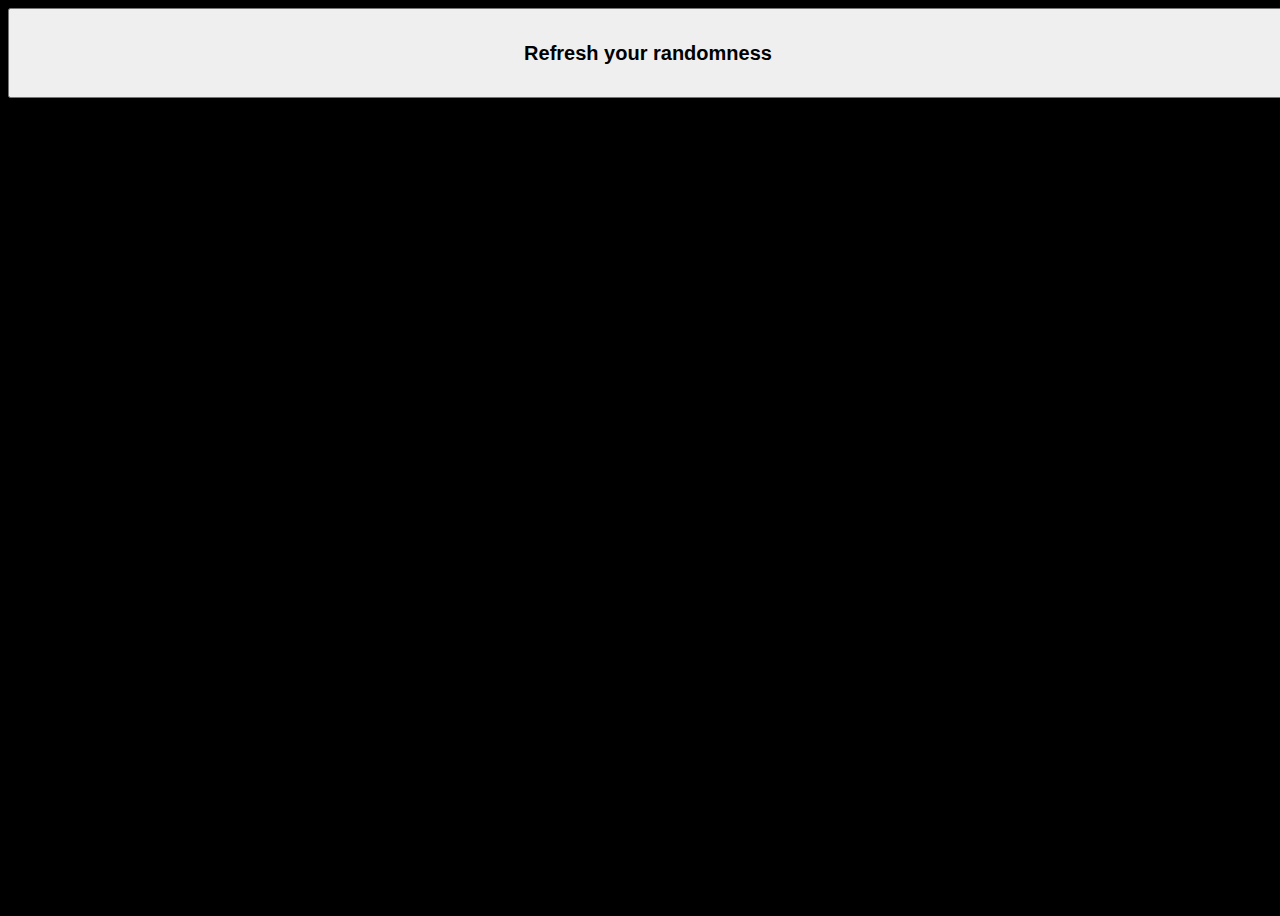
<file: memegenerator/index.html>
<!DOCTYPE html>
<html lang="en">

<head>
    <meta charset="UTF-8">
    <meta name="viewport" content="width=device-width, initial-scale=1.0">
    <title>Meme Generator</title>
    <link rel="stylesheet" href="style.css">
</head>

<body>
    <script src="app.js"></script>
    <button id="memeBtn" onclick="fetchMemes()"><h2>Refresh your randomness</h2></button>
</body>
</html>
</file>
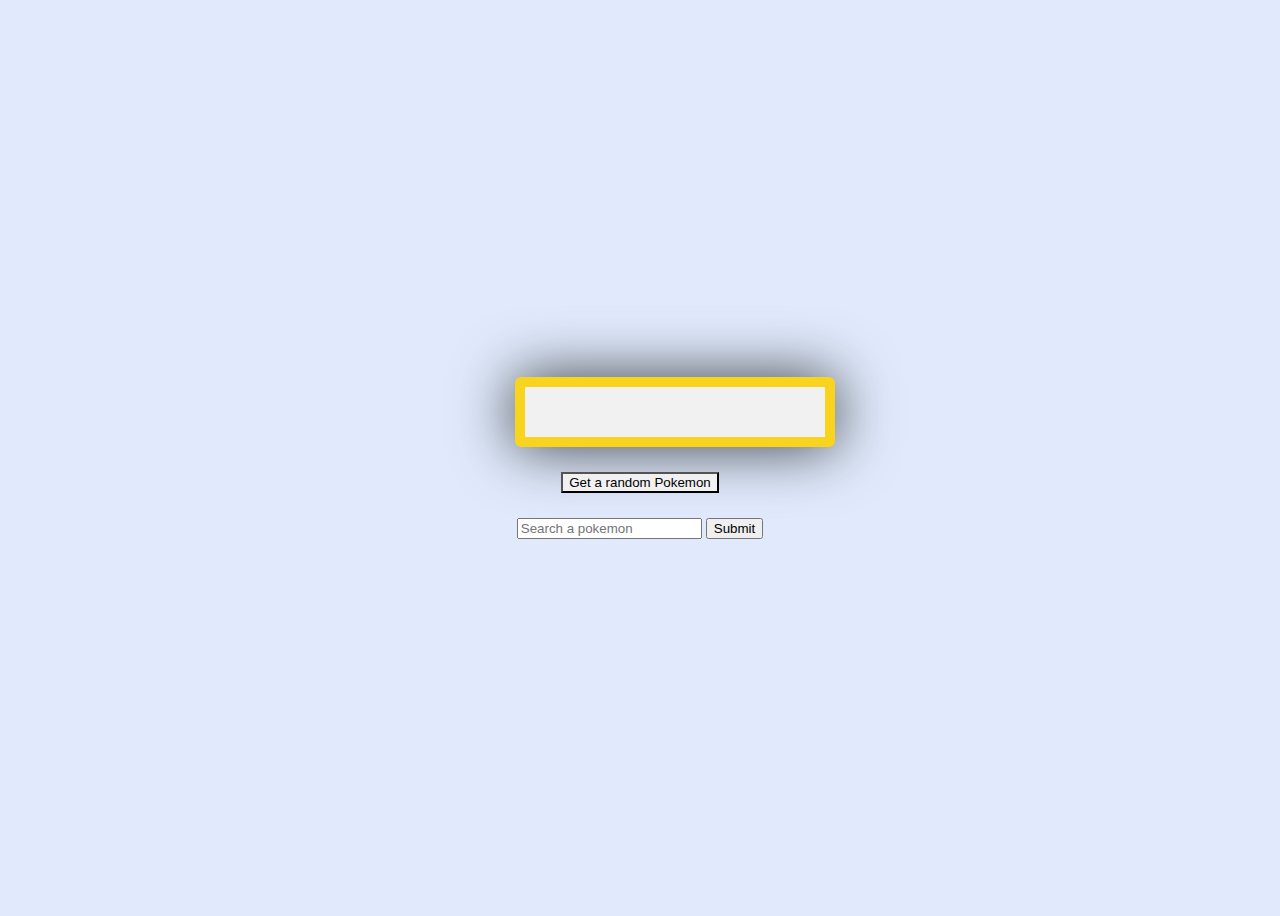
<file: pokemon/pokemon.html>
<!DOCTYPE html>
<html lang="en">

<head>
    <meta charset="UTF-8">
    <meta name="pokemon" content="width=device-width, initial-scale=1.0">
    <link href="https://cdn.jsdelivr.net/npm/bootstrap@5.0.0-beta3/dist/css/bootstrap.min.css" rel="stylesheet"
        integrity="sha384-eOJMYsd53ii+scO/bJGFsiCZc+5NDVN2yr8+0RDqr0Ql0h+rP48ckxlpbzKgwra6" crossorigin="anonymous">
    <link rel="stylesheet" href="style.css" />
    <script src="https://cdnjs.cloudflare.com/ajax/libs/jquery/2.2.4/jquery.min.js">
    </script>
    <title>Pokemon</title>
</head>

<body>
    <div>
        <div class="pokemon" id="main-box"></div>
        <div class="butt">
            <button id='random' class="btn btn-outline-dark bgcolor">Get a random Pokemon
            </button>
        </div>
        <form>
            <div class="butt">
                <input type="text" id="pokemon-name" placeholder="Search a pokemon">
                <button type="submit" id='submit' class="btn-small">Submit</button>
            </div>
        </form>
    </div>
    <script src="scriptPKM.js"></script>
</body>

</html>
</file>
<file: memegenerator/style.css>
body{
    width: 100vw;
    height: 100vh;
    display: grid;
    grid-template-rows: 10% 90%;
    overflow: hidden;
    background: rgb(0, 0, 0);
    color: white;
    text-align: center;
    align-content: center;
}

#memeBnt{
    padding: 5px;
    cursor: pointer;
    border: radius 8px;
    transition: 200ms;
    width: 100px;
    height: 20px;
    text-align: center;
    margin-left: 5%;
    background: white;
    color: black;
}
#memeBtn:hover{
    transform: scale(1.1);
}
#memes{
    display: flex;
    flex-wrap: wrap;
    height: 100%;
    text-align: center;
    overflow: scroll;
    width: 100%;
    padding: 20px;
    align-content: center;
    margin-left: 20px;
}
    #memes div{
        margin:10px;
        padding: 5px;
        border-radius: 8px;
        height: auto;
        text-align: center;
        width: 250px;
    }
    
    #memes div h4{
        padding: 5px;
        text-align: center;
        background: none;
        color: white;
        border-radius: 8px;
        margin:0;
    }
    img{
        width:250px;
        height: 250px;
        border-radius: 12px;
        transition: 200ms;
    }

    img:hover{
        border-radius:  0px;
        transform: scale(1.3);
    }
</file>
<file: pokemon/style.css>
body {
    height: 100vh;
    display: flex;
    justify-content: center;
    align-items: center;
    background: #e0eafc;
    background: -webkit-linear-gradient(
        to bottom,
        #7ba9ec,
        #e0eafc
    );
}

.pokemon {
    width: 100%;
    background: #f1f1f1;
    min-width: 180px;
    text-align: center;
    padding: 25px;
    border-radius: 6px;
    border: 10px #f8d41f solid;
    -webkit-box-shadow: 0px 0px 60px 0px rgba(0,0,0,0.75);
    -moz-box-shadow: 0px 0px 60px 0px rgba(0,0,0,0.75);
    box-shadow: 0px 0px 60px 0px rgba(0,0,0,0.75);
}

.pokemon-box {
    -webkit-animation: scale-up-center 0.4s cubic-bezier(0.390, 0.575, 0.565, 1.000) both;
    animation: scale-up-center 0.4s cubic-bezier(0.390, 0.575, 0.565, 1.000) both;
}
 

@-webkit-keyframes scale-up-center {
    0% {
      -webkit-transform: scale(0.5);
              transform: scale(0.5);
    }
    100% {
      -webkit-transform: scale(1);
              transform: scale(1);
    }
  }
  @keyframes scale-up-center {
    0% {
      -webkit-transform: scale(0.5);
              transform: scale(0.5);
    }
    100% {
      -webkit-transform: scale(1);
              transform: scale(1);
    }
  }
  
  
  


.pokemon .name {
    font-size: 3em;
    font-weight: bold;
    color: #333;
    margin: 0 1em 0.25em 1em;
}

.pokemon .details {
    display: flex;
    justify-content: space-between;
    margin: 3em 0 0;
    
}

.butt {
    margin-top: 25px;
    color: #f1f1f1;
    align-content: center;
    align-self: center;
    align-items: center;
    text-align: center;
}

.bgcolor {
    background-color: #f1f1f1;
}

.pokemon-image {
    height: 170px;
    width: auto;
}
</file>
